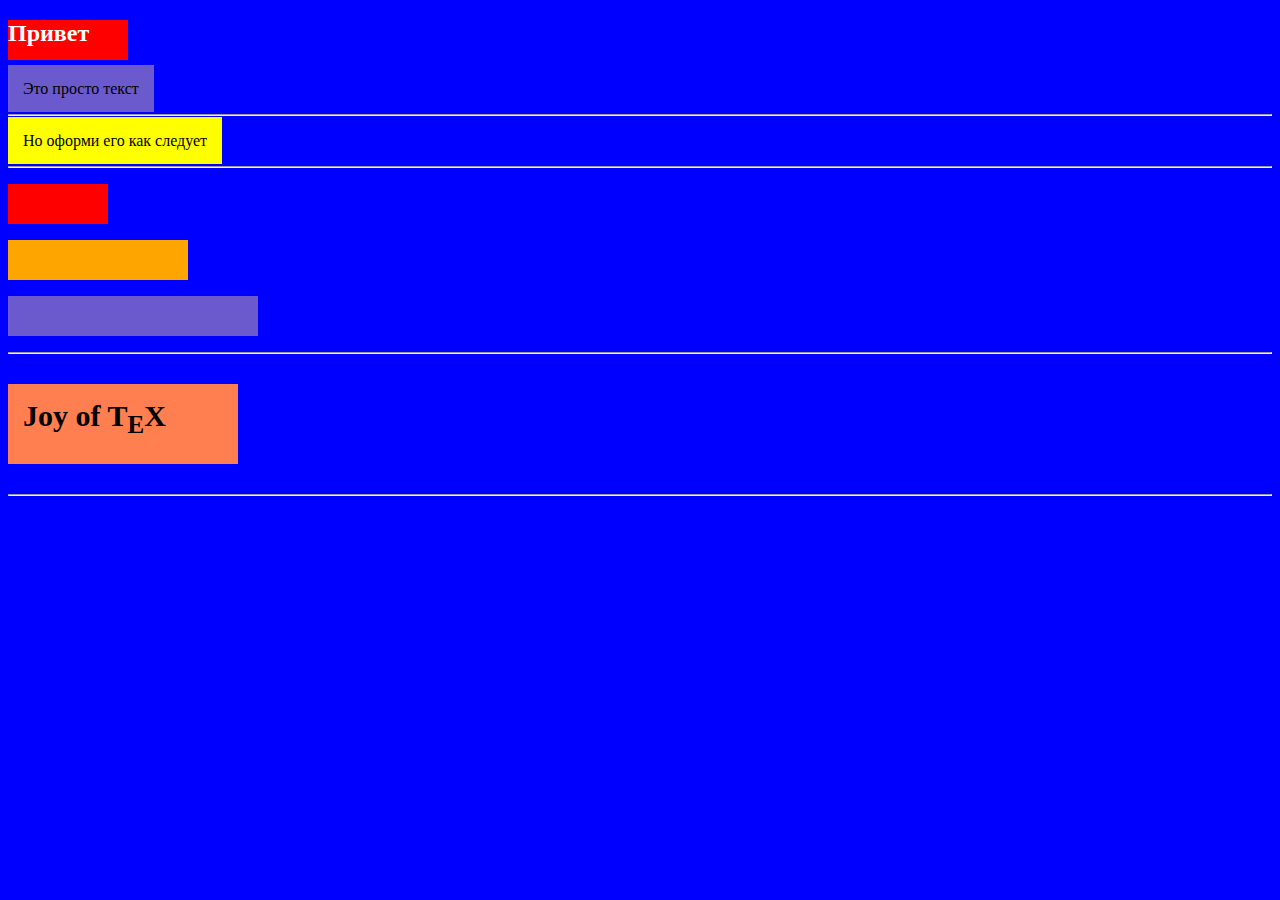
<file: page1/index.html>
<!DOCTYPE html>
<html lang="en">
<head>
    <meta charset="UTF-8">
    <meta name="viewport" content="width=device-width, initial-scale=1.0">
    <meta http-equiv="X-UA-Compatible" content="ie=edge">
    <title>Document</title>
    <link rel="stylesheet" href="style.css">
</head>
<body>
    <h2>Привет</h2>
<p><span class="p">Это просто текст</span></p>
<hr>
<p><span class="p2">Но оформи его как следует</span></p>
<hr>
<p class="one"></p>
  <p class="two"></p>
  <p class="three"></p>
<hr>
<p class="joy">  Joy of T<sub>E</sub>X </p>
<hr>
</body>
</html>
</file>
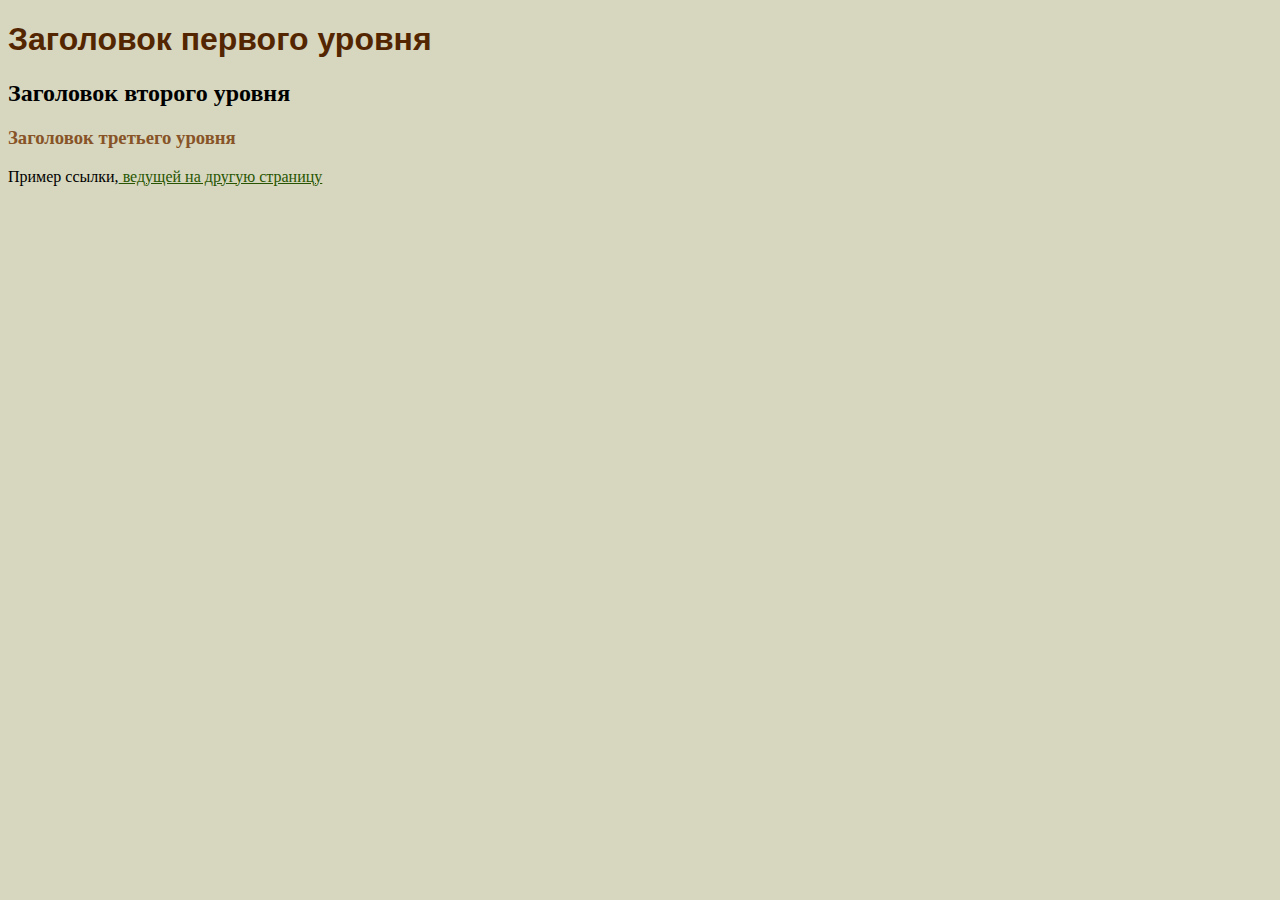
<file: page2/index.html>
<!DOCTYPE html>
<html lang="en">
<head>
    <meta charset="UTF-8">
    <meta name="viewport" content="width=device-width, initial-scale=1.0">
    <meta http-equiv="X-UA-Compatible" content="ie=edge">
    <title>Document</title>
      <link rel="stylesheet" href="style.css">
</head>
<body>
   <h1> Заголовок первого уровня</h1>
   <h2> Заголовок второго уровня</h2>
   <h3>Заголовок третьего уровня</h3>
    Пример ссылки,<span class="href"> ведущей на другую страницу</span>
</body>
</html>
</file>
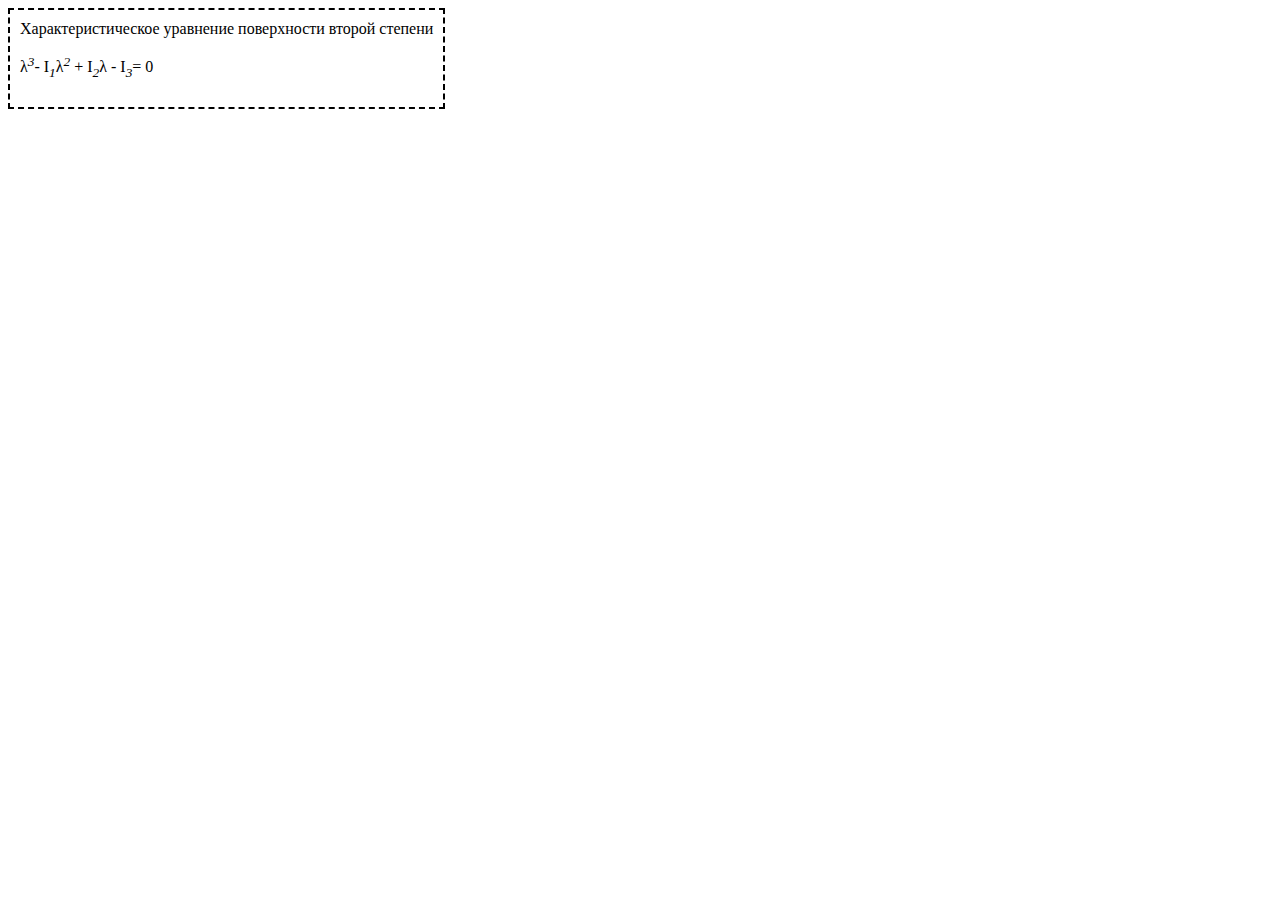
<file: page3/index.html>
<!DOCTYPE html>
<html lang="en">
<head>
    <meta charset="UTF-8">
    <meta name="viewport" content="width=device-width, initial-scale=1.0">
    <meta http-equiv="X-UA-Compatible" content="ie=edge">
    <title>Document</title>
    <link rel="stylesheet" href="style.css">
</head>
<body>
   <div class="brd">
   Характеристическое уравнение поверхности второй степени
  <p> &#955;<sup>3</sup>- I<sub>1</sub>&#955;<sup>2</sup> + I<sub>2</sub>&#955; - I<sub>3</sub>= 0</p>
   </div>
</body>
</html>
</file>
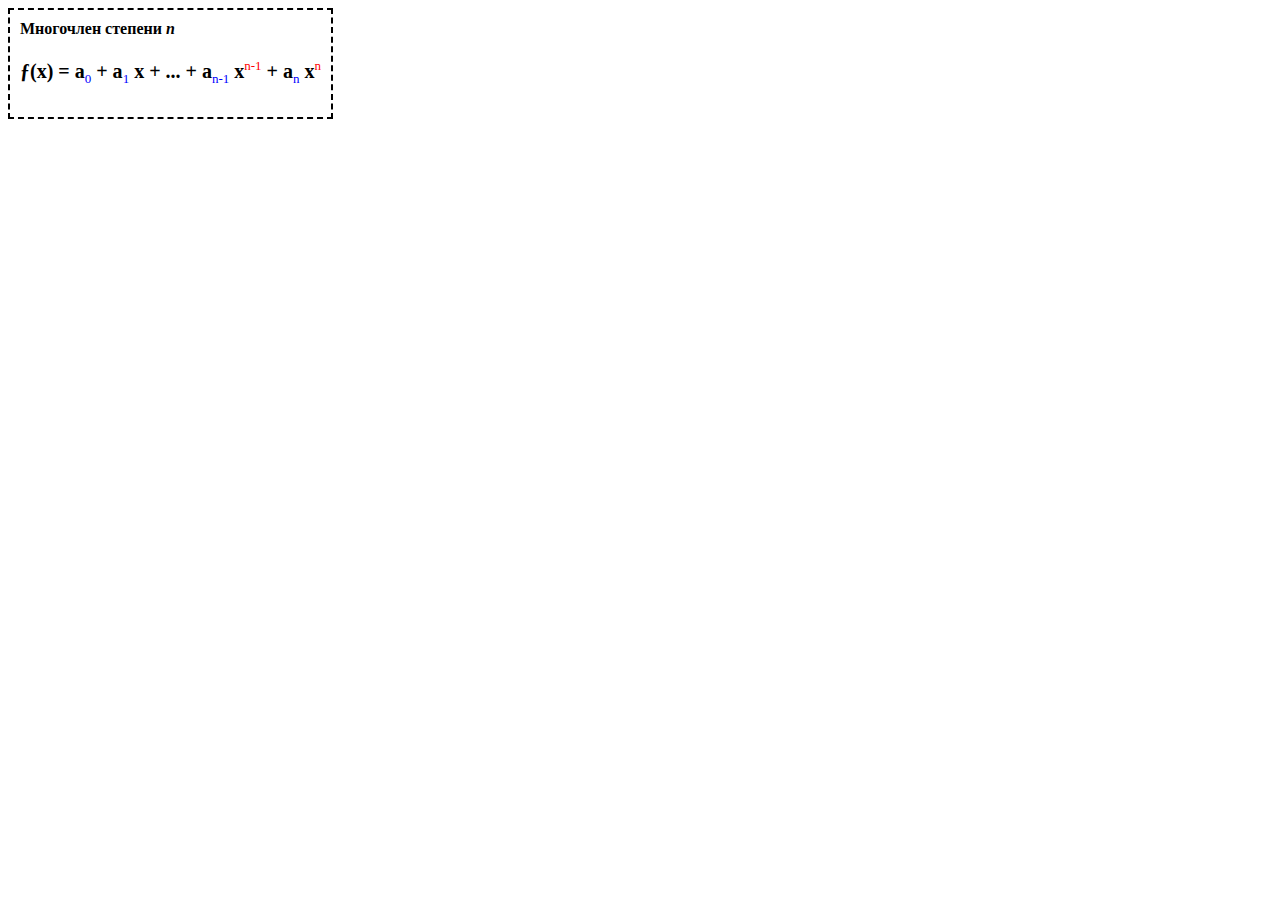
<file: page4/index.html>
<!DOCTYPE html>
<html lang="en">
<head>
    <meta charset="UTF-8">
    <meta name="viewport" content="width=device-width, initial-scale=1.0">
    <meta http-equiv="X-UA-Compatible" content="ie=edge">
    <title>Document</title>
    <link rel="stylesheet" href="style.css">
</head>
<body>
    <div class="brd">
   <b> Многочлен степени <i>n</i></b>

    <p>&#402;(x) = a<sub>0</sub> + a<sub>1</sub> x + ... + a<sub>n-1</sub> x<sup>n-1</sup> + a<sub>n</sub> x<sup>n</sup></p>
</div>
</body>
</html>
</file>
<file: page1/style.css>
body {
	background: blue;
}

h2{

    background-color: #FF0000 ;/* Цвет фона */
     height: 40px; /* Высота блока */
    width: 120px; /* Ширина блока */
    color: #FFFFFF; /* Цвет текста */
    
}
.p{
    background-color:#6A5ACD ; /* Цвет фона */
    padding:15px;
}
.p2{
     background-color:yellow ; /* Цвет фона */
    padding:15px;
}
    .one{
      background-color: #FF0000 ;  
     height: 40px; /* Высота блока */
    width: 100px; /* Ширина блока */
}
.two{
      background-color:orange ;  
     height: 40px; /* Высота блока */
    width: 180px; /* Ширина блока */
}
.three{
      background-color:#6A5ACD ; 
     height: 40px; /* Высота блока */
    width: 250px; /* Ширина блока */
}
.joy{
  background-color:#FF7F50 ; 
     height: 50px; /* Высота блока */
    width: 200px; /* Ширина блока */  
    font-family: Florence, cursive;
    font-size: 30px;
    font-weight: bolder;
    padding:15px;
}
.title{
    background-color:#d6d7be ; 
     height: 50px; /* Высота блока */
    width: 200px; /* Ширина блока */  
    font-family: Florence, cursive;
    font-size: 30px;
    font-weight: bolder;
    padding:15px;
}
</file>
<file: page2/style.css>
body{
    background-color: #d6d7be;
}

h1{
    color: #532601;
    font-family: Arial, Helvetica, sans-serif;
}

h3{
  color: #875327;
}
.href{
    color: #285501;
    text-decoration: underline;
}
</file>
<file: page3/style.css>
sub{
    font-style: oblique;
}
sup{
    font-style: oblique;
}

 .brd {
    border: 2px dashed black; /* Параметры границы */
    padding: 10px; /* Поля вокруг текста */
    float: left;
 }
</file>
<file: page4/style.css>
sub{
    color:blue;
    font-weight:normal;
    font-size: 13px;
    
}
sup{
    color:red;
    font-weight:normal;
    font-size: 13px;
}

 .brd {
    border: 2px dashed black; /* Параметры границы */
    padding: 10px; /* Поля вокруг текста */
    float: left;
    
 }

p{
  font-weight: bold;
  font-size: 20px;
}
</file>
